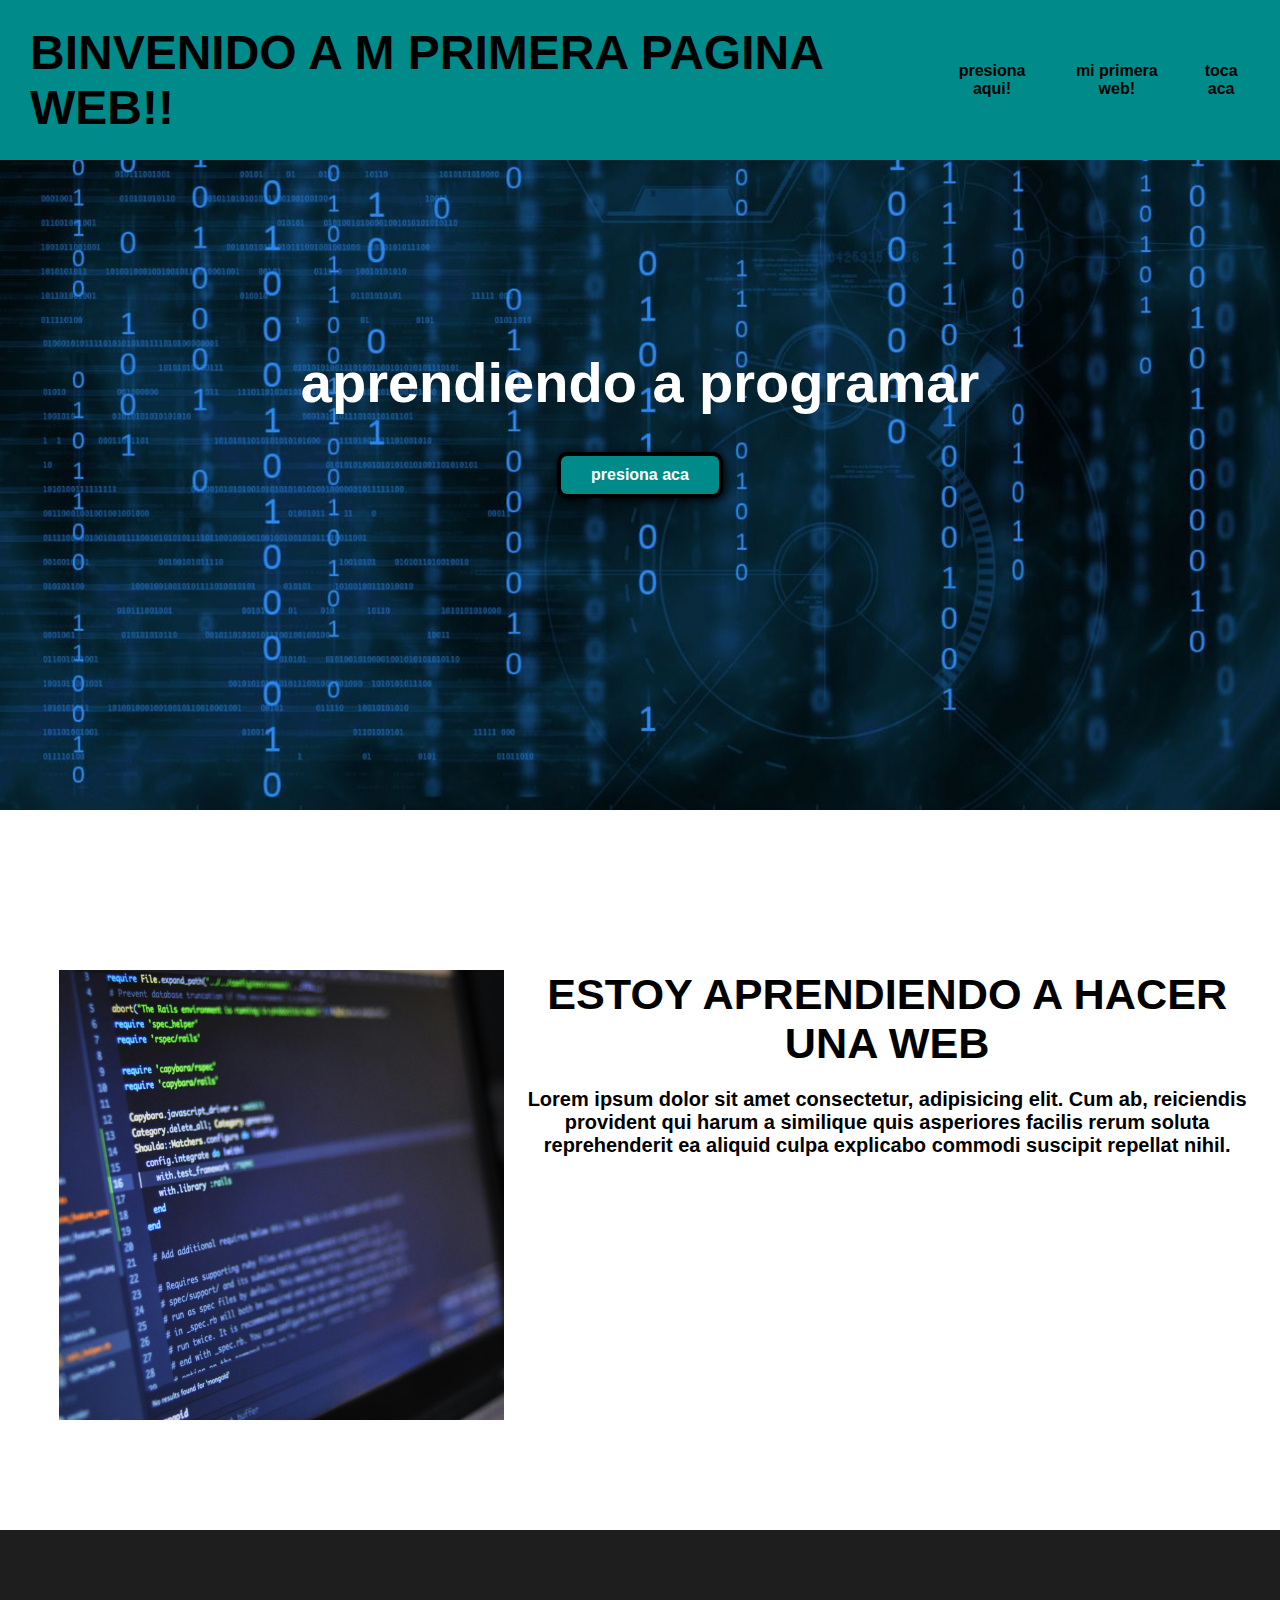
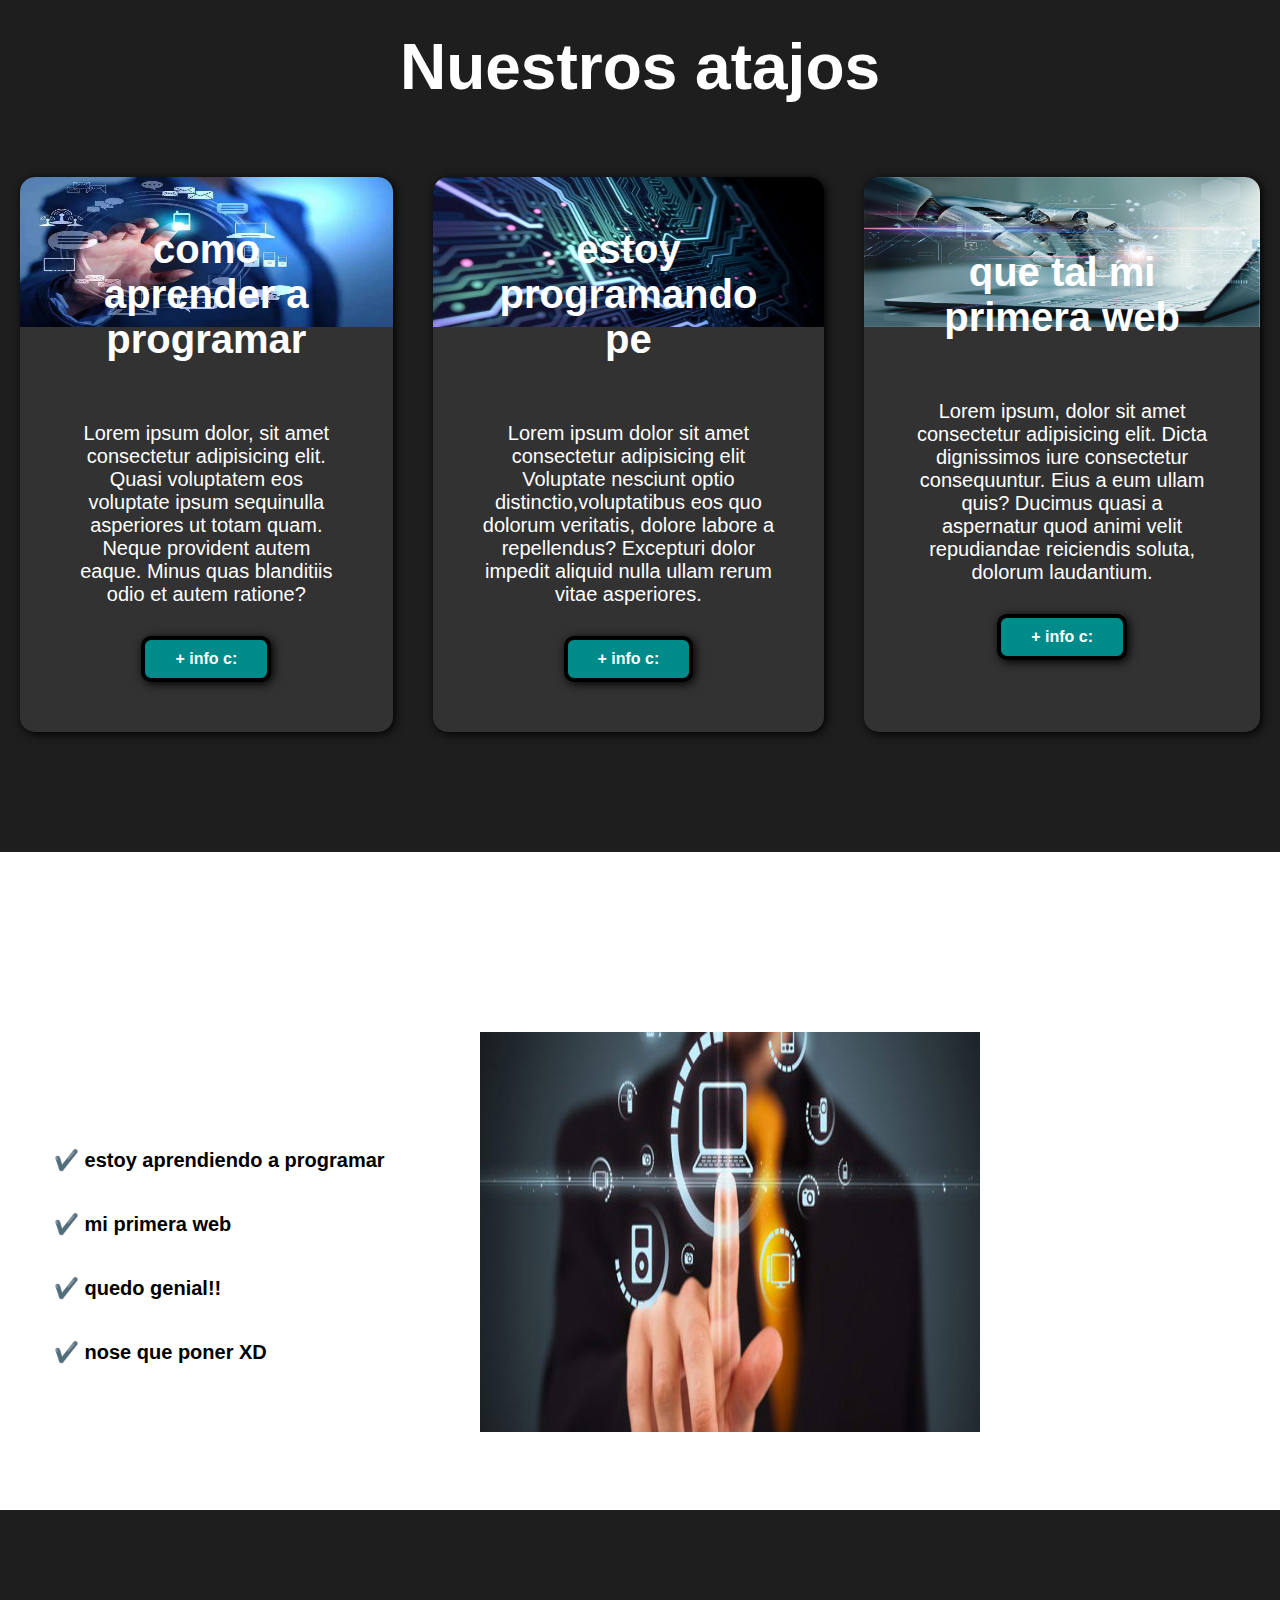
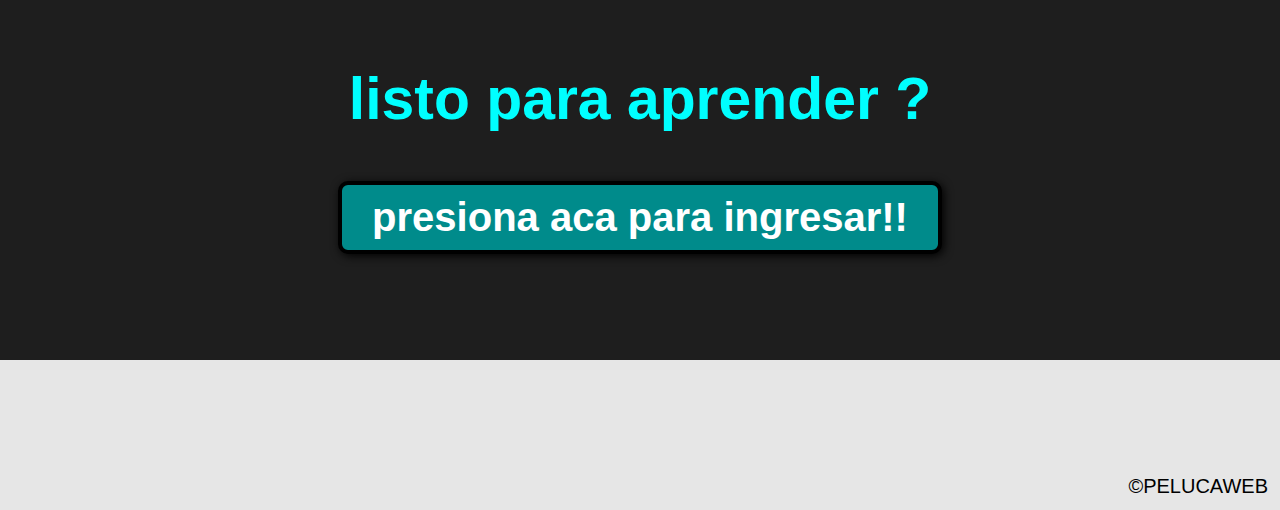
<file: docs/index.html>
<!DOCTYPE html>
<html lang="en">
<head>
    <title>PELUCAWEB.cl</title>
    <link rel="stylesheet" href="style.css">
    <meta name="google-site-verification" content="ruhpANCCvbqP51Lj7hoJRTukbm0g6Y7zh8VB0WOHqlI" />
</head>

<body>
    <header>
        <div class ="container">
            <p class="logo"> BINVENIDO A M PRIMERA PAGINA WEB!!</p>
            <nav>
                <a href="#aprendan-a-jugar">presiona aqui!</a>
                <a href="#aprendiendo">mi primera web!</a>
                <a href="#caracteristicas">toca aca</a>
            </nav>
        </div>
    </header>

    <section id="hero">
        <h1>aprendiendo a programar</h1>
        <button> presiona aca</button>
    </section>



    <section id="aprendan-a-jugar">
            <div class="container">
                <div class="texto"></div>
                <div class="img-container"></div>
                <h2>ESTOY APRENDIENDO A HACER UNA WEB
                <p>Lorem ipsum dolor sit amet consectetur, adipisicing elit.
                Cum ab, reiciendis provident qui harum a similique 
                quis asperiores facilis rerum soluta reprehenderit ea aliquid culpa explicabo commodi suscipit repellat nihil.</p>
                </h2>
            </div>
    </section>


    <section id="aprendiendo">
        <div class="container">
            <h2>Nuestros atajos</h2>
            <div class="programas">
                <div class="carta">
                    <h3>como aprender a programar</h3>
                    <p> Lorem ipsum dolor, sit amet consectetur adipisicing elit. Quasi voluptatem eos voluptate ipsum sequinulla asperiores ut totam quam. Neque provident autem eaque. Minus quas blanditiis odio et autem ratione?</p>
                    <button>+ info c:</button>  
                </div>

                <div class="carta">
                    <h3>estoy programando pe</h3>
                    <p> Lorem ipsum dolor sit amet consectetur adipisicing elit Voluptate nesciunt optio distinctio,voluptatibus eos quo dolorum veritatis, dolore labore a repellendus? Excepturi dolor impedit aliquid nulla ullam rerum vitae asperiores.</p>
                    <button>+ info c:</button>
                </div>

                <div class="carta">
                    <h3>que tal mi primera web </h3>
                    <p> Lorem ipsum, dolor sit amet consectetur adipisicing elit. Dicta dignissimos iure consectetur consequuntur. Eius a eum ullam quis? Ducimus quasi a aspernatur quod animi velit repudiandae reiciendis soluta, dolorum laudantium.</p>
                    <button>+ info c:</button> 
                </div>
            </div>
        </div>
    </section>
</body>
</html>

    <section id="caracteristicas">
        <div class="container"> 
            <ul>
            <li>✔️ estoy aprendiendo a programar</li>
            <li>✔️ mi primera web</li>
            <li>✔️ quedo genial!!</li>
            <li>✔️ nose que poner XD</li>
            </ul>
        </div>
    </section>
    <section id="final">
        <h2>listo para aprender ?</h2>
        <button>presiona aca para ingresar!!</button>
    </section>
    
    <footer>
        <div class="container">
            <p>&copy;PELUCAWEB</p>
        </div>
    </footer>
</body>
</html>
</file>
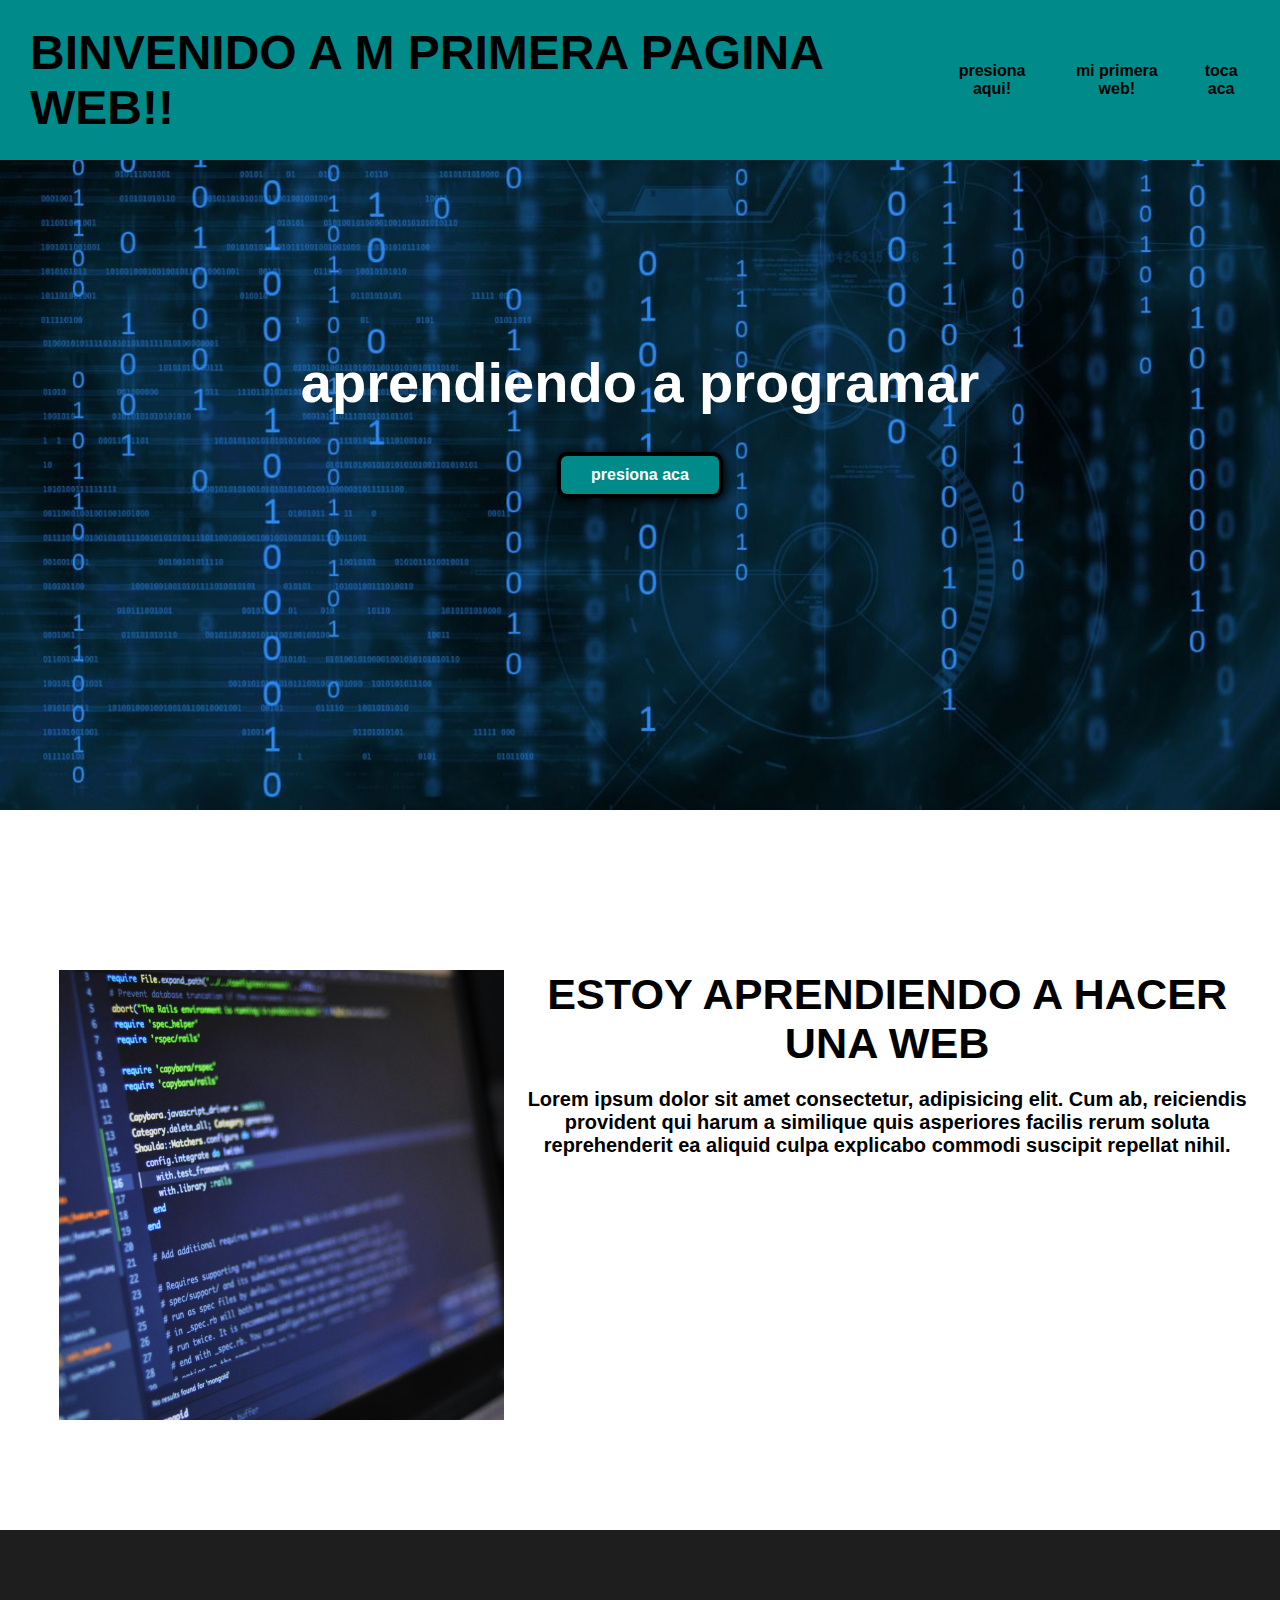
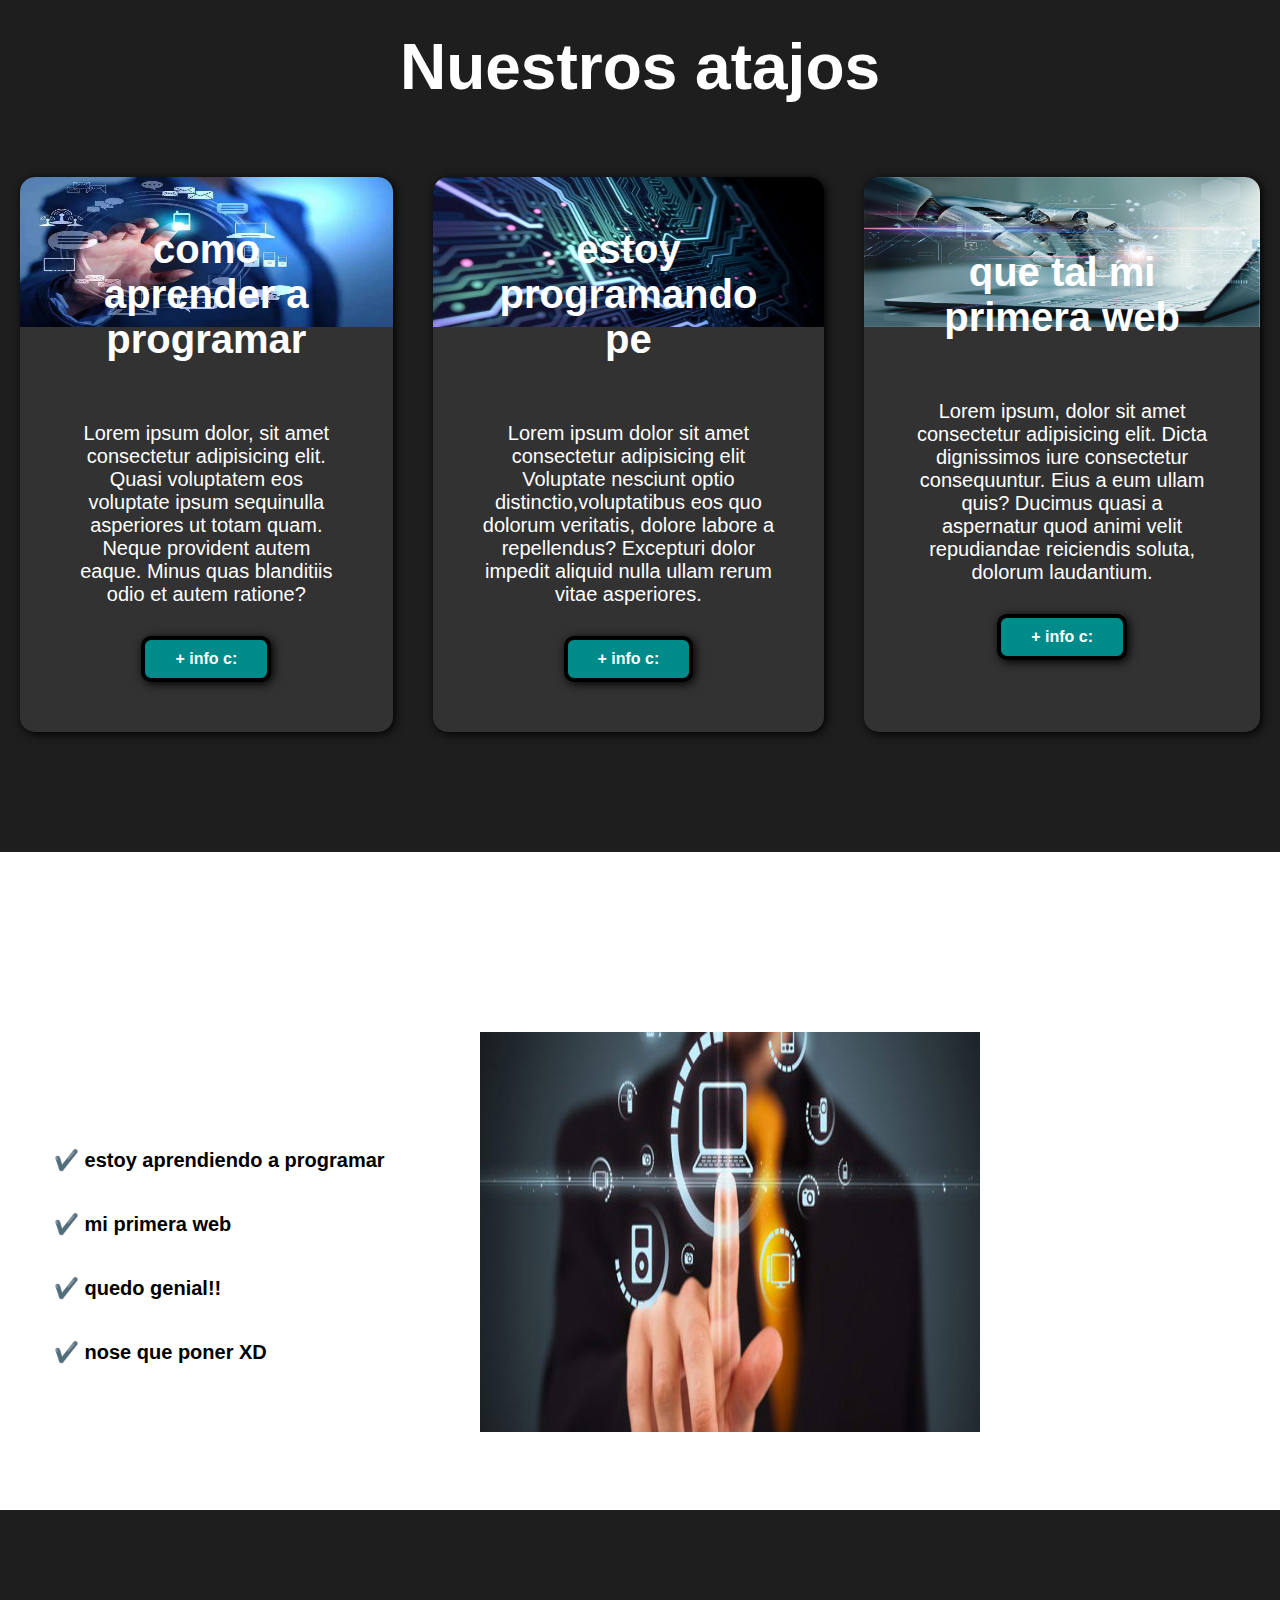
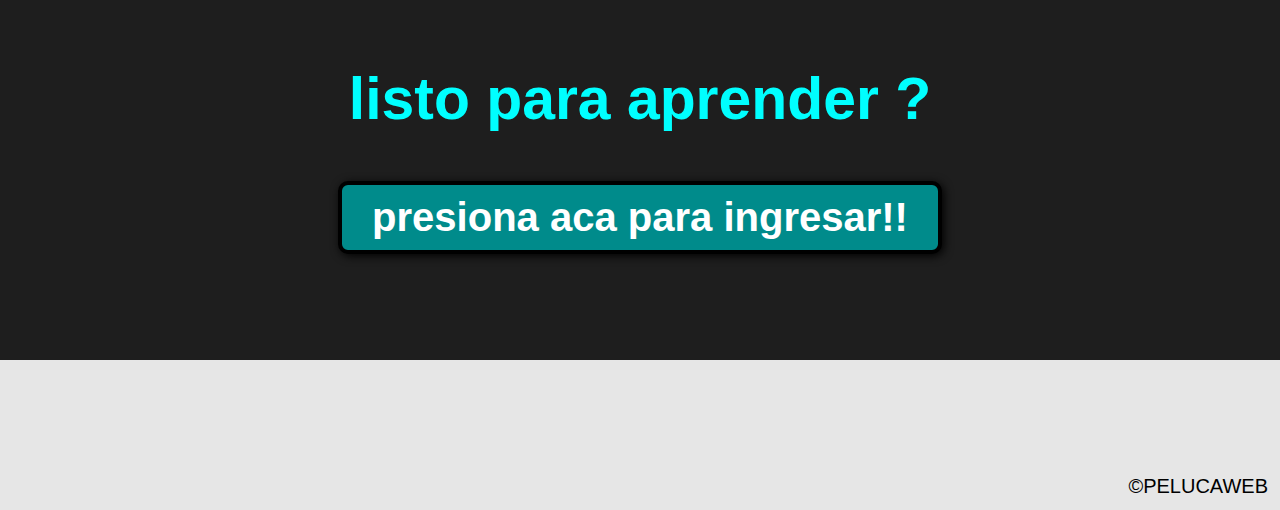
<file: Unidad 3/index.html>
<!DOCTYPE html>
<html lang="en">
<head>
    <title>PELUCAWEB.cl</title>
    <link rel="stylesheet" href="style.css">
    <meta name="google-site-verification" content="ruhpANCCvbqP51Lj7hoJRTukbm0g6Y7zh8VB0WOHqlI" />
</head>

<body>
    <header>
        <div class ="container">
            <p class="logo"> BINVENIDO A M PRIMERA PAGINA WEB!!</p>
            <nav>
                <a href="#aprendan-a-jugar">presiona aqui!</a>
                <a href="#aprendiendo">mi primera web!</a>
                <a href="#caracteristicas">toca aca</a>
            </nav>
        </div>
    </header>

    <section id="hero">
        <h1>aprendiendo a programar</h1>
        <button> presiona aca</button>
    </section>



    <section id="aprendan-a-jugar">
            <div class="container">
                <div class="texto"></div>
                <div class="img-container"></div>
                <h2>ESTOY APRENDIENDO A HACER UNA WEB
                <p>Lorem ipsum dolor sit amet consectetur, adipisicing elit.
                Cum ab, reiciendis provident qui harum a similique 
                quis asperiores facilis rerum soluta reprehenderit ea aliquid culpa explicabo commodi suscipit repellat nihil.</p>
                </h2>
            </div>
    </section>


    <section id="aprendiendo">
        <div class="container">
            <h2>Nuestros atajos</h2>
            <div class="programas">
                <div class="carta">
                    <h3>como aprender a programar</h3>
                    <p> Lorem ipsum dolor, sit amet consectetur adipisicing elit. Quasi voluptatem eos voluptate ipsum sequinulla asperiores ut totam quam. Neque provident autem eaque. Minus quas blanditiis odio et autem ratione?</p>
                    <button>+ info c:</button>  
                </div>

                <div class="carta">
                    <h3>estoy programando pe</h3>
                    <p> Lorem ipsum dolor sit amet consectetur adipisicing elit Voluptate nesciunt optio distinctio,voluptatibus eos quo dolorum veritatis, dolore labore a repellendus? Excepturi dolor impedit aliquid nulla ullam rerum vitae asperiores.</p>
                    <button>+ info c:</button>
                </div>

                <div class="carta">
                    <h3>que tal mi primera web </h3>
                    <p> Lorem ipsum, dolor sit amet consectetur adipisicing elit. Dicta dignissimos iure consectetur consequuntur. Eius a eum ullam quis? Ducimus quasi a aspernatur quod animi velit repudiandae reiciendis soluta, dolorum laudantium.</p>
                    <button>+ info c:</button> 
                </div>
            </div>
        </div>
    </section>
</body>
</html>

    <section id="caracteristicas">
        <div class="container"> 
            <ul>
            <li>✔️ estoy aprendiendo a programar</li>
            <li>✔️ mi primera web</li>
            <li>✔️ quedo genial!!</li>
            <li>✔️ nose que poner XD</li>
            </ul>
        </div>
    </section>
    <section id="final">
        <h2>listo para aprender ?</h2>
        <button>presiona aca para ingresar!!</button>
    </section>
    
    <footer>
        <div class="container">
            <p>&copy;PELUCAWEB</p>
        </div>
    </footer>
</body>
</html>
</file>
<file: docs/style.css>
*{
    box-sizing: border-box;
}
html{
    scroll-behavior: smooth;
}
body {
    font-family: 'roboto', sans-serif;
    margin:  0;
}
h1{ font-size:  3.5em;}
h2{ font-size:  2.7em;}
h3{ font-size:  2.5em;}

p{ font-size:  20px;}
ul{ list-style: none;}
li{ font-size: 1.25em;}


button{ 
    font-size: 1em;
    font-weight: bold;
    padding: 10px 30px;
    border-radius: 10px;
    border: 4px solid black;
    box-shadow: 2px 2px 10px black;
    color: white;
    background-color:darkcyan ;
    
}
button:hover{
    background-color: crimson;
}

.container{
    max-width:  1400px;
    margin: auto;
}
header{
    background-color:darkcyan;
}
header .logo{
    margin: 0;
    padding: 25px 30px;
    font-weight: bold;
    color: black;
    font-size: 3em;
}
header .container{
    display: flex;
    flex-direction: column;
    align-items: center;
}
header nav{
    display: flex;
    flex-direction: column;
    text-align: center;
    padding-bottom: 25px;
}
header a{
    padding: 4px 10px;
    text-decoration: none;
    font-weight: bold;
    color:  black;
}
header a:hover{
    color: aqua;
}
#hero{
    display: flex;
    align-items: center;
    justify-content: center;
    text-align: center;
    flex-direction: column;
    height: 90vh;
    color: white;
 
    background-image:url("b88cd67fef9b2f690667dcb86df35f5b.jpg");
    background-size: cover;
    background-position: center center;
    background-repeat: no-repeat;
}
#hero h1{
    color: white;

}
#aprendan-a-jugar .container{
    text-align: center ;
    padding: 160px 10px;
    height: 80vh;


 
    
}
.color-caca{
    color: crimson;
}
#aprendiendo{
    background-color: rgb(30, 30, 30);
    color: white;
    text-align: center center;
}
#aprendiendo .container{
    text-align: center;
    padding: 100px 0px;

}
#aprendiendo h2{
    margin-top: 0;
    font-size: 3em;
}
#aprendiendo p{
    display: none;
}
#aprendiendo .carta{
    background-position: center center;
    background-size: cover;
    padding: 50px;
    margin: 20px;
    border-radius: 15px;
}

.carta:first-child{
    background-image:url("cx-picture-100608993-primary-idge_.webp");
    display: flex;
    align-items: center;
    justify-content: center;
    text-align: center;
    flex-direction: column;
}   

.carta:nth-child(2){
    background-image:url("tecnologia-informatica1.jpg");
    display: flex;
    align-items: center;
    justify-content: center;
    text-align: center;
    flex-direction: column;
}

.carta:nth-child(3){
    background-image:url("Ingenieria-en-Computacion-e-Informatica-Online.jpg");
    display: flex;
    align-items: center;
    justify-content: center;
    text-align: center;
    flex-direction: column;
}
#caracteristicas .container{
    text-align:  center;
    padding: 100px 1px;


}
#caracteristicas li{
    margin: 10px 3px;
    font-weight: bold;
    display: flex;
    height: 6vh;
}
#final{
    display: flex;
    align-items: center;
    justify-content: center;
    text-align: center;
    flex-direction: column;
    height: 50vh;
    color: whitesmoke;
    background-color: rgb(30, 30, 30);
}


#final h2{
    font-size: 4.6vw;
}
#final button{
    font-size: 2.5em;

}
footer{
    background-color: rgb(230, 230, 230);
}
footer p{
    margin: 0;
    padding: 12px;
    color: 100,100,100;
}
footer .container{
    height: 150px;
    display: flex;
    justify-content: center;
    align-items: flex-end;
}


@media (min-width: 720px){
    header{
        position: fixed;
        width: 100%;
    }

    header .container{
        flex-direction: row;
        justify-content: space-between;
    
    }
    header nav{
        flex-direction: row;
        padding-bottom: 0;
        padding-right: 20px;
    }
    }
    #aprendan-a-jugar .container{
        display: flex;
        justify-content: space-evenly;
    }

    #aprendan-a-jugar .texto{
        width: 10%;
        max-width: 1000px;
        text-align: initial;
        padding-left: 3px;
        display: flex;
        align-items: center;
        flex-direction: column;
        font-weight: bold;
    
   

    }
    #aprendan-a-jugar h2{
        margin-top: 0px;
    }

    #aprendan-a-jugar .img-container{
        background-image: url("pexels-photo-546819.jpeg");
        background-size: cover;
        background-position:  center center;
        height: 450px;
        width: 1200px;
     position: initial initial;
        font-weight: 1000px;
        background-color: black;
    }

    #aprendiendo .programas{
        display: flex;
        justify-content: center;
    }
    #aprendiendo p{
        display: block;
        margin-bottom: 30px;
    }
    #aprendiendo .carta{
        padding: 50px;
        background-size: 100% 150px;
        background-repeat: no-repeat;
        background-position-y: 0;
        background-color: rgb(50, 50, 50);
        box-shadow: 2px 2px 10px rgb(0, 0, 0.5);
    }
    #aprendiendo h3{
        margin-top: 0;

    }
    #aprendiendo h2{
    font-size: 4em;
    }
    #caracteristicas .container{
    text-align: initial;
    margin-top: 20vh;
    }
    #caracteristicas ul{
    margin-left: 10px;

    }
    #caracteristicas{
    background-image: url("touch.jpg");
    background-repeat: no-repeat;
    background-size: 500px 400px;
    background-position-x: calc(100vw - 700px) ;
    }

@media (min-width: 1200px){
    #caracteristicas{
        background-position-x:calc(100vw - 800px) ;
    }
    }   footer .container{
    justify-content: flex-end;
}

#final h2{
 color: aqua;
}
</file>
<file: Unidad 3/style.css>
*{
    box-sizing: border-box;
}
html{
    scroll-behavior: smooth;
}
body {
    font-family: 'roboto', sans-serif;
    margin:  0;
}
h1{ font-size:  3.5em;}
h2{ font-size:  2.7em;}
h3{ font-size:  2.5em;}

p{ font-size:  20px;}
ul{ list-style: none;}
li{ font-size: 1.25em;}


button{ 
    font-size: 1em;
    font-weight: bold;
    padding: 10px 30px;
    border-radius: 10px;
    border: 4px solid black;
    box-shadow: 2px 2px 10px black;
    color: white;
    background-color:darkcyan ;
    
}
button:hover{
    background-color: crimson;
}

.container{
    max-width:  1400px;
    margin: auto;
}
header{
    background-color:darkcyan;
}
header .logo{
    margin: 0;
    padding: 25px 30px;
    font-weight: bold;
    color: black;
    font-size: 3em;
}
header .container{
    display: flex;
    flex-direction: column;
    align-items: center;
}
header nav{
    display: flex;
    flex-direction: column;
    text-align: center;
    padding-bottom: 25px;
}
header a{
    padding: 4px 10px;
    text-decoration: none;
    font-weight: bold;
    color:  black;
}
header a:hover{
    color: aqua;
}
#hero{
    display: flex;
    align-items: center;
    justify-content: center;
    text-align: center;
    flex-direction: column;
    height: 90vh;
    color: white;
 
    background-image:url("b88cd67fef9b2f690667dcb86df35f5b.jpg");
    background-size: cover;
    background-position: center center;
    background-repeat: no-repeat;
}
#hero h1{
    color: white;

}
#aprendan-a-jugar .container{
    text-align: center ;
    padding: 160px 10px;
    height: 80vh;


 
    
}
.color-caca{
    color: crimson;
}
#aprendiendo{
    background-color: rgb(30, 30, 30);
    color: white;
    text-align: center center;
}
#aprendiendo .container{
    text-align: center;
    padding: 100px 0px;

}
#aprendiendo h2{
    margin-top: 0;
    font-size: 3em;
}
#aprendiendo p{
    display: none;
}
#aprendiendo .carta{
    background-position: center center;
    background-size: cover;
    padding: 50px;
    margin: 20px;
    border-radius: 15px;
}

.carta:first-child{
    background-image:url("cx-picture-100608993-primary-idge_.webp");
    display: flex;
    align-items: center;
    justify-content: center;
    text-align: center;
    flex-direction: column;
}   

.carta:nth-child(2){
    background-image:url("tecnologia-informatica1.jpg");
    display: flex;
    align-items: center;
    justify-content: center;
    text-align: center;
    flex-direction: column;
}

.carta:nth-child(3){
    background-image:url("Ingenieria-en-Computacion-e-Informatica-Online.jpg");
    display: flex;
    align-items: center;
    justify-content: center;
    text-align: center;
    flex-direction: column;
}
#caracteristicas .container{
    text-align:  center;
    padding: 100px 1px;


}
#caracteristicas li{
    margin: 10px 3px;
    font-weight: bold;
    display: flex;
    height: 6vh;
}
#final{
    display: flex;
    align-items: center;
    justify-content: center;
    text-align: center;
    flex-direction: column;
    height: 50vh;
    color: whitesmoke;
    background-color: rgb(30, 30, 30);
}


#final h2{
    font-size: 4.6vw;
}
#final button{
    font-size: 2.5em;

}
footer{
    background-color: rgb(230, 230, 230);
}
footer p{
    margin: 0;
    padding: 12px;
    color: 100,100,100;
}
footer .container{
    height: 150px;
    display: flex;
    justify-content: center;
    align-items: flex-end;
}


@media (min-width: 720px){
    header{
        position: fixed;
        width: 100%;
    }

    header .container{
        flex-direction: row;
        justify-content: space-between;
    
    }
    header nav{
        flex-direction: row;
        padding-bottom: 0;
        padding-right: 20px;
    }
    }
    #aprendan-a-jugar .container{
        display: flex;
        justify-content: space-evenly;
    }

    #aprendan-a-jugar .texto{
        width: 10%;
        max-width: 1000px;
        text-align: initial;
        padding-left: 3px;
        display: flex;
        align-items: center;
        flex-direction: column;
        font-weight: bold;
    
   

    }
    #aprendan-a-jugar h2{
        margin-top: 0px;
    }

    #aprendan-a-jugar .img-container{
        background-image: url("pexels-photo-546819.jpeg");
        background-size: cover;
        background-position:  center center;
        height: 450px;
        width: 1200px;
     position: initial initial;
        font-weight: 1000px;
        background-color: black;
    }

    #aprendiendo .programas{
        display: flex;
        justify-content: center;
    }
    #aprendiendo p{
        display: block;
        margin-bottom: 30px;
    }
    #aprendiendo .carta{
        padding: 50px;
        background-size: 100% 150px;
        background-repeat: no-repeat;
        background-position-y: 0;
        background-color: rgb(50, 50, 50);
        box-shadow: 2px 2px 10px rgb(0, 0, 0.5);
    }
    #aprendiendo h3{
        margin-top: 0;

    }
    #aprendiendo h2{
    font-size: 4em;
    }
    #caracteristicas .container{
    text-align: initial;
    margin-top: 20vh;
    }
    #caracteristicas ul{
    margin-left: 10px;

    }
    #caracteristicas{
    background-image: url("touch.jpg");
    background-repeat: no-repeat;
    background-size: 500px 400px;
    background-position-x: calc(100vw - 700px) ;
    }

@media (min-width: 1200px){
    #caracteristicas{
        background-position-x:calc(100vw - 800px) ;
    }
    }   footer .container{
    justify-content: flex-end;
}

#final h2{
 color: aqua;
}
</file>
